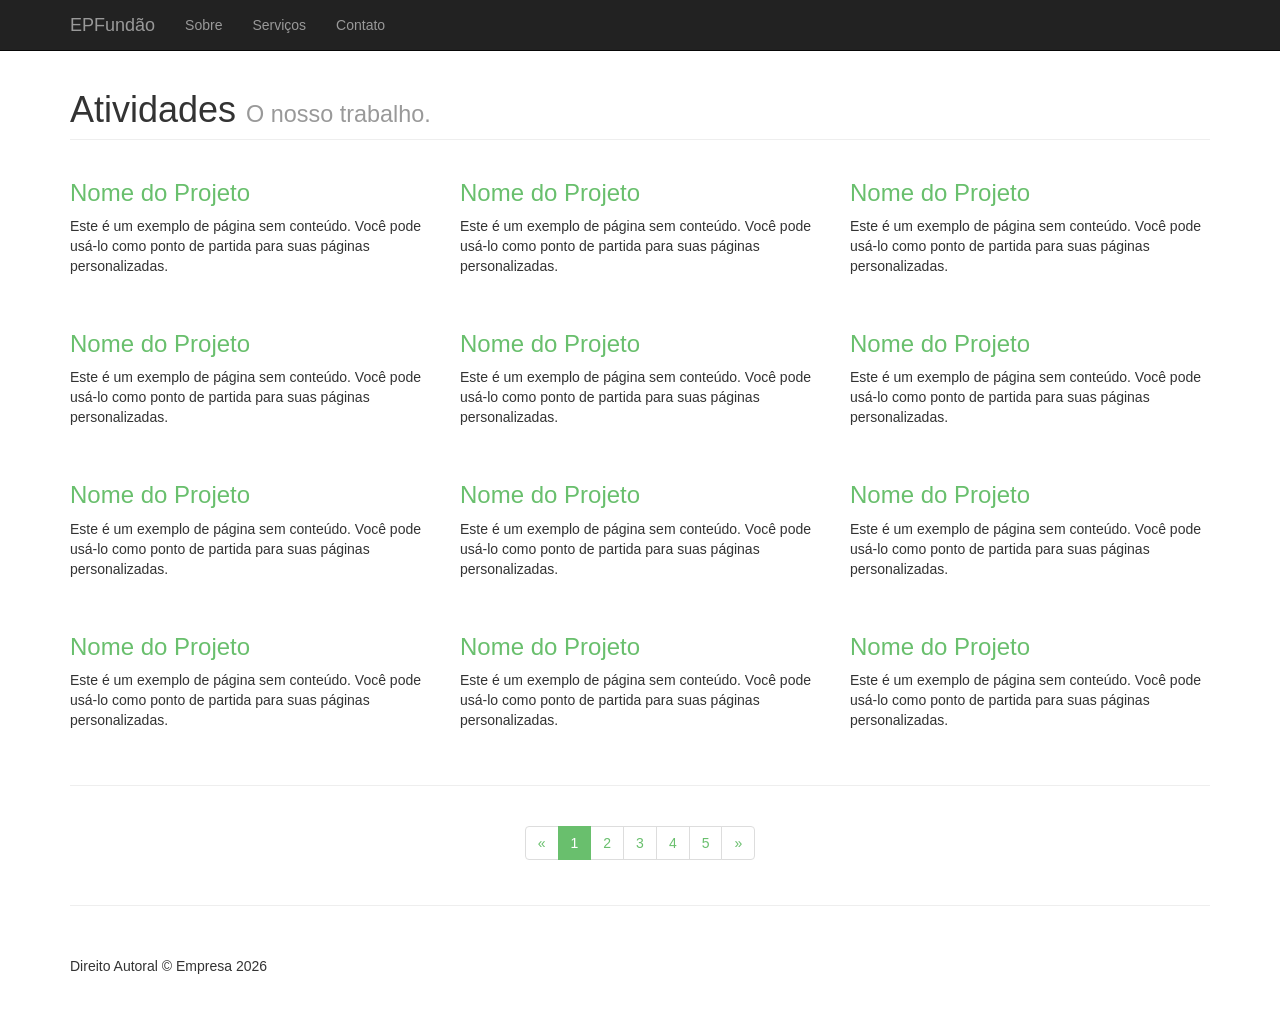
<file: index.html>
<!DOCTYPE html>
<html lang="en">
  <head>
    <meta charset="utf-8">
    <meta name="viewport" content="width=device-width, initial-scale=1.0">
    <meta name="description" content="">
    <meta name="author" content="">

    <title>Módelo de portfólio de três colunas</title>

    <!-- Favicon -->
    <link rel="shortcut icon" href="/src/img/Logos/Favicon.png" type="image/x-icon">

    <!-- Bootstrap core CSS -->
    <link href="/src/css/bootstrap.css" rel="stylesheet">

    <!-- Custom CSS for the '3 Col Portfolio' Template -->
    <link href="/src/css/3-col-portfolio.css" rel="stylesheet">
  </head>

  <body>

    <nav class="navbar navbar-fixed-top navbar-inverse" role="navigation">
      <div class="container">
        <div class="navbar-header">
          <button type="button" class="navbar-toggle" data-toggle="collapse" data-target=".navbar-ex1-collapse">
            <span class="sr-only">Alternar de navegação</span>
            <span class="icon-bar"></span>
            <span class="icon-bar"></span>
            <span class="icon-bar"></span>
          </button>
          <a class="navbar-brand" href="#">EPFundão</a>
        </div>

        <!-- Collect the nav links, forms, and other content for toggling -->
        <div class="collapse navbar-collapse navbar-ex1-collapse">
          <ul class="nav navbar-nav">
            <li><a href="#about">Sobre</a></li>
            <li><a href="#services">Serviços</a></li>
            <li><a href="#contact">Contato</a></li>
          </ul>
        </div><!-- /.navbar-collapse -->
      </div><!-- /.container -->
    </nav>

    <div class="container">

      <div class="row">

        <div class="col-lg-12">
          <h1 class="page-header">Atividades <small>O nosso trabalho.</small></h1>
        </div>

      </div>

      <div class="row">

        <div class="col-md-4 portfolio-item">
          <h3><a href="#project-link">Nome do Projeto</a></h3>
          <p>Este é um exemplo de página sem conteúdo. Você pode usá-lo como ponto de partida para suas páginas personalizadas.</p>
        </div>

        <div class="col-md-4 portfolio-item">
          <h3><a href="#project-link">Nome do Projeto</a></h3>
          <p>Este é um exemplo de página sem conteúdo. Você pode usá-lo como ponto de partida para suas páginas personalizadas.</p>
        </div>

        <div class="col-md-4 portfolio-item">
          <h3><a href="#project-link">Nome do Projeto</a></h3>
          <p>Este é um exemplo de página sem conteúdo. Você pode usá-lo como ponto de partida para suas páginas personalizadas.</p>
        </div>

        <div class="col-md-4 portfolio-item">
          <h3><a href="#project-link">Nome do Projeto</a></h3>
          <p>Este é um exemplo de página sem conteúdo. Você pode usá-lo como ponto de partida para suas páginas personalizadas.</p>
        </div>

        <div class="col-md-4 portfolio-item">
          <h3><a href="#project-link">Nome do Projeto</a></h3>
          <p>Este é um exemplo de página sem conteúdo. Você pode usá-lo como ponto de partida para suas páginas personalizadas.</p>
        </div>

        <div class="col-md-4 portfolio-item">
          <h3><a href="#project-link">Nome do Projeto</a></h3>
          <p>Este é um exemplo de página sem conteúdo. Você pode usá-lo como ponto de partida para suas páginas personalizadas.</p>
        </div>

        <div class="col-md-4 portfolio-item">
          <h3><a href="#project-link">Nome do Projeto</a></h3>
          <p>Este é um exemplo de página sem conteúdo. Você pode usá-lo como ponto de partida para suas páginas personalizadas.</p>
        </div>

        <div class="col-md-4 portfolio-item">
          <h3><a href="#project-link">Nome do Projeto</a></h3>
          <p>Este é um exemplo de página sem conteúdo. Você pode usá-lo como ponto de partida para suas páginas personalizadas.</p>
        </div>

        <div class="col-md-4 portfolio-item">
          <h3><a href="#project-link">Nome do Projeto</a></h3>
          <p>Este é um exemplo de página sem conteúdo. Você pode usá-lo como ponto de partida para suas páginas personalizadas.</p>
        </div>

        <div class="col-md-4 portfolio-item">
          <h3><a href="#project-link">Nome do Projeto</a></h3>
          <p>Este é um exemplo de página sem conteúdo. Você pode usá-lo como ponto de partida para suas páginas personalizadas.</p>
        </div>

        <div class="col-md-4 portfolio-item">
          <h3><a href="#project-link">Nome do Projeto</a></h3>
          <p>Este é um exemplo de página sem conteúdo. Você pode usá-lo como ponto de partida para suas páginas personalizadas.</p>
        </div>

        <div class="col-md-4 portfolio-item">
          <h3><a href="#project-link">Nome do Projeto</a></h3>
          <p>Este é um exemplo de página sem conteúdo. Você pode usá-lo como ponto de partida para suas páginas personalizadas.</p>
        </div>

      </div>

      <hr>

      <div class="row text-center">
        
        <div class="col-lg-12">
          <ul class="pagination">
            <li><a href="#">&laquo;</a></li>
            <li class="active"><a href="/src/page/Pagina_1.html">1</a></li>
            <li><a href="/src/page/Página_2.html">2</a></li>
            <li><a href="/src/page/Página_3.html">3</a></li>
            <li><a href="/src/page/Página_4.html">4</a></li>
            <li><a href="/src/page/Página_5.html">5</a></li>
            <li><a href="/src/page/Pagina_1.html">&raquo;</a></li>
          </ul>        
        </div>

      </div>

    </div><!-- /.container -->

    <div class="container">

      <hr>

      <footer>
        <div class="row">
          <div class="col-lg-12">
            <p>Direito Autoral &copy; Empresa <span id="getCurrentDate"></span></p>
          </div>
        </div>
      </footer>
      
    </div><!-- /.container -->

    <!-- JavaScript -->
    <script src="/src/js/jquery-1.10.2.js"></script>
    <script src="/src/js/bootstrap.js"></script>
    <script type="text/javascript">
      var dt = new Date();
      document.getElementById('getCurrentDate').innerHTML = dt.getFullYear();
    </script>
  </body>

</html>
</file>
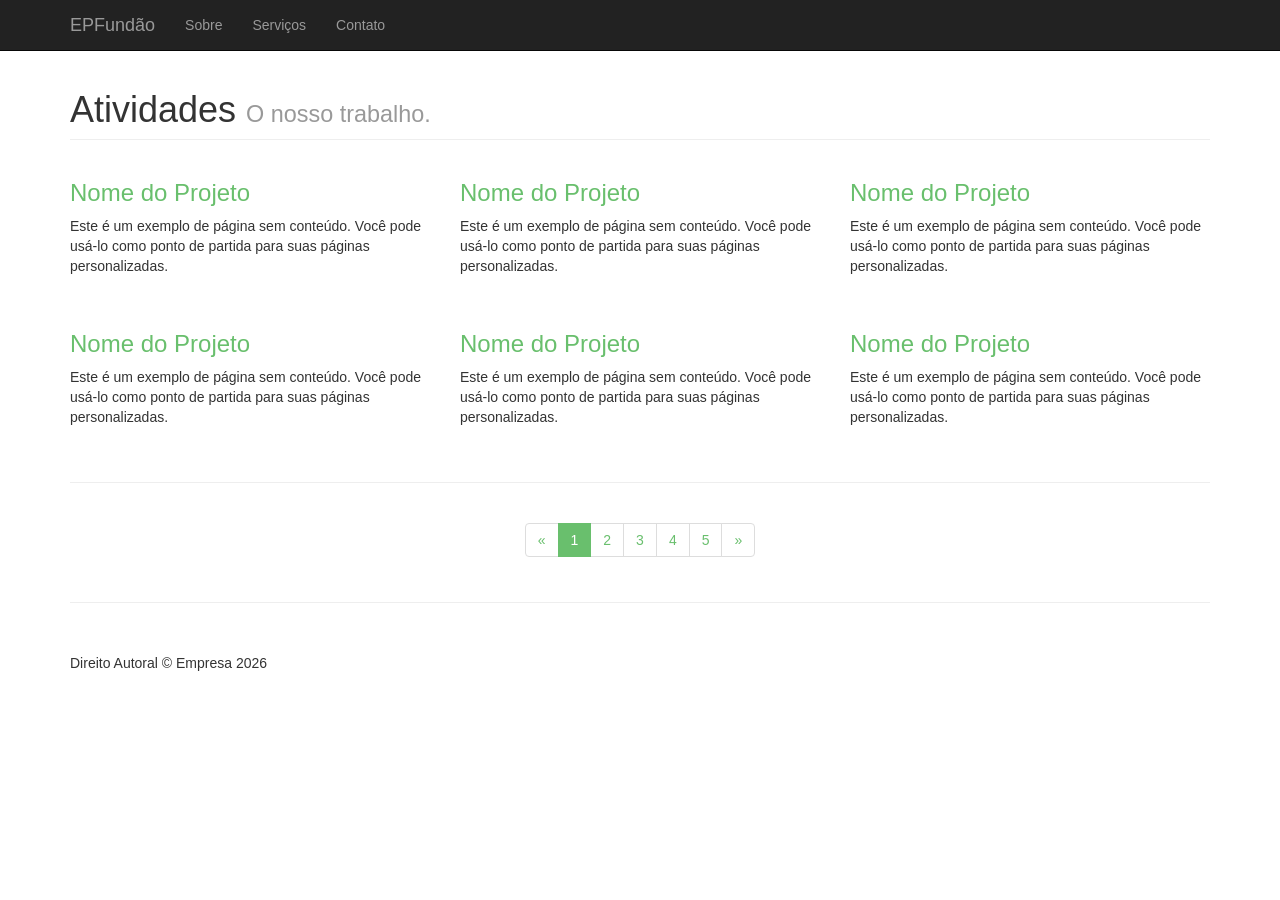
<file: src/page/Pagina_1.html>
<!DOCTYPE html>
<html lang="en">
  <head>
    <meta charset="utf-8">
    <meta name="viewport" content="width=device-width, initial-scale=1.0">
    <meta name="description" content="">
    <meta name="author" content="">

    <title>Página 1</title>

    <!-- Favicon -->
    <link rel="shortcut icon" href="/src/img/Logos/Favicon.png" type="image/x-icon">

    <!-- Bootstrap core CSS -->
    <link href="/src/css/bootstrap.css" rel="stylesheet">

    <!-- Custom CSS for the '3 Col Portfolio' Template -->
    <link href="/src/css/3-col-portfolio.css" rel="stylesheet">
  </head>

  <body>

    <nav class="navbar navbar-fixed-top navbar-inverse" role="navigation">
      <div class="container">
        <div class="navbar-header">
          <button type="button" class="navbar-toggle" data-toggle="collapse" data-target=".navbar-ex1-collapse">
            <span class="sr-only">Alternar de navegação</span>
            <span class="icon-bar"></span>
            <span class="icon-bar"></span>
            <span class="icon-bar"></span>
          </button>
          <a class="navbar-brand" href="#">EPFundão</a>
        </div>

        <!-- Collect the nav links, forms, and other content for toggling -->
        <div class="collapse navbar-collapse navbar-ex1-collapse">
          <ul class="nav navbar-nav">
            <li><a href="#about">Sobre</a></li>
            <li><a href="#services">Serviços</a></li>
            <li><a href="#contact">Contato</a></li>
          </ul>
        </div><!-- /.navbar-collapse -->
      </div><!-- /.container -->
    </nav>

    <div class="container">

      <div class="row">

        <div class="col-lg-12">
          <h1 class="page-header">Atividades <small>O nosso trabalho.</small></h1>
        </div>

      </div>

      <div class="row">

        <div class="col-md-4 portfolio-item">
          <h3><a href="#project-link">Nome do Projeto</a></h3>
          <p>Este é um exemplo de página sem conteúdo. Você pode usá-lo como ponto de partida para suas páginas personalizadas.</p>
        </div>

        <div class="col-md-4 portfolio-item">
          <h3><a href="#project-link">Nome do Projeto</a></h3>
          <p>Este é um exemplo de página sem conteúdo. Você pode usá-lo como ponto de partida para suas páginas personalizadas.</p>
        </div>

        <div class="col-md-4 portfolio-item">
          <h3><a href="#project-link">Nome do Projeto</a></h3>
          <p>Este é um exemplo de página sem conteúdo. Você pode usá-lo como ponto de partida para suas páginas personalizadas.</p>
        </div>

        <div class="col-md-4 portfolio-item">
          <h3><a href="#project-link">Nome do Projeto</a></h3>
          <p>Este é um exemplo de página sem conteúdo. Você pode usá-lo como ponto de partida para suas páginas personalizadas.</p>
        </div>

        <div class="col-md-4 portfolio-item">
          <h3><a href="#project-link">Nome do Projeto</a></h3>
          <p>Este é um exemplo de página sem conteúdo. Você pode usá-lo como ponto de partida para suas páginas personalizadas.</p>
        </div>

        <div class="col-md-4 portfolio-item">
          <h3><a href="#project-link">Nome do Projeto</a></h3>
          <p>Este é um exemplo de página sem conteúdo. Você pode usá-lo como ponto de partida para suas páginas personalizadas.</p>
        </div>

      </div>

      <hr>

      <div class="row text-center">
        
        <div class="col-lg-12">
          <ul class="pagination">
            <li><a href="/index.html">&laquo;</a></li>
            <li class="active"><a href="/src/page/Pagina_1.html">1</a></li>
            <li><a href="/src/page/Página_2.html">2</a></li>
            <li><a href="/src/page/Página_3.html">3</a></li>
            <li><a href="/src/page/Página_4.html">4</a></li>
            <li><a href="/src/page/Página_5.html">5</a></li>
            <li><a href="/src/page/Pagina_1.html">&raquo;</a></li>
          </ul>        
        </div>

      </div>

    </div><!-- /.container -->

    <div class="container">

      <hr>

      <footer>
        <div class="row">
          <div class="col-lg-12">
            <p>Direito Autoral &copy; Empresa <span id="getCurrentDate"></span></p>
          </div>
        </div>
      </footer>
      
    </div><!-- /.container -->

    <!-- JavaScript -->
    <script src="/src/js/jquery-1.10.2.js"></script>
    <script src="/src/js/bootstrap.js"></script>
    <script type="text/javascript">
      var dt = new Date();
      document.getElementById('getCurrentDate').innerHTML = dt.getFullYear();
    </script>
  </body>

</html>
</file>
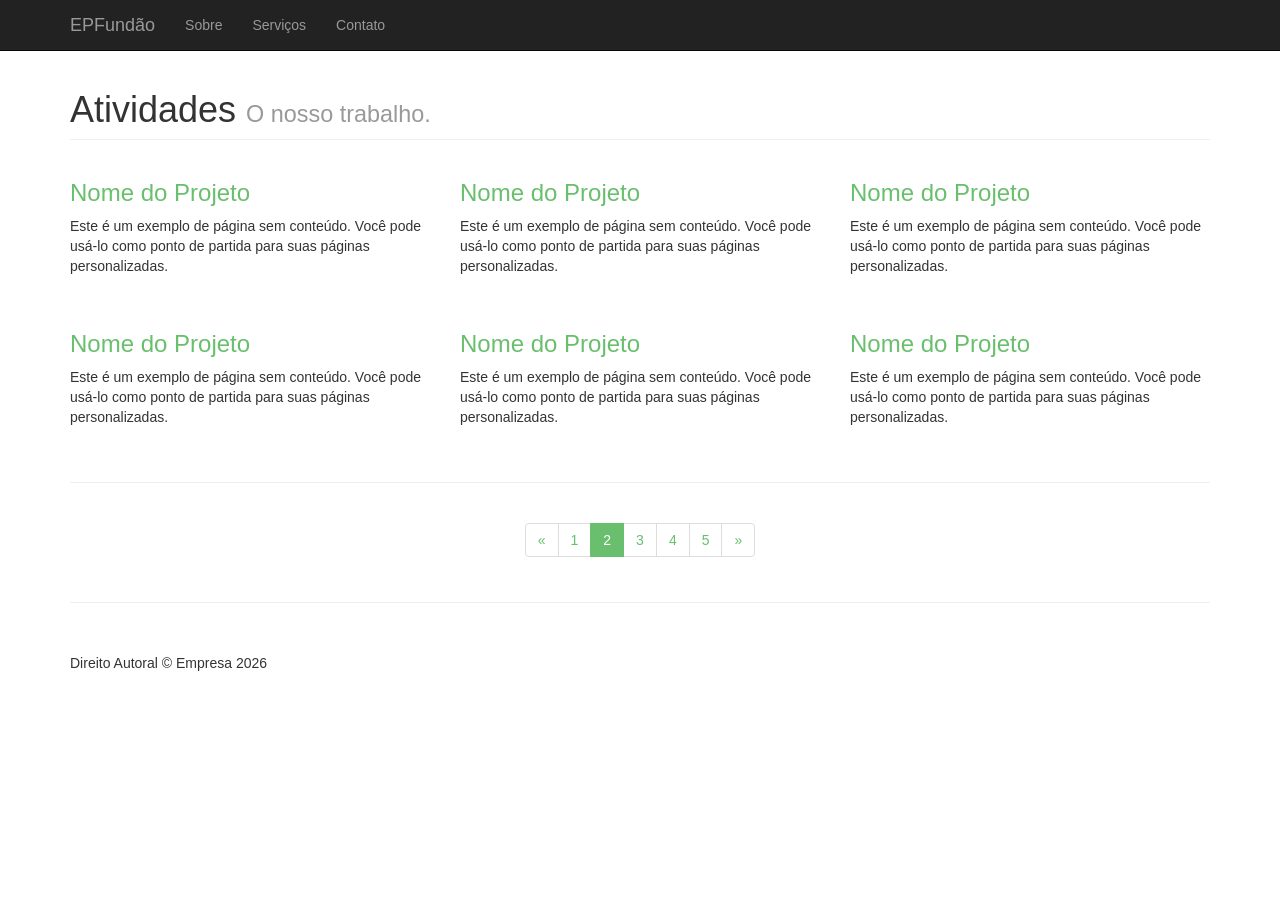
<file: src/page/Página_2.html>
<!DOCTYPE html>
<html lang="en">
  <head>
    <meta charset="utf-8">
    <meta name="viewport" content="width=device-width, initial-scale=1.0">
    <meta name="description" content="">
    <meta name="author" content="">

    <title>Página 2</title>

    <!-- Favicon -->
    <link rel="shortcut icon" href="/src/img/Logos/Favicon.png" type="image/x-icon">

    <!-- Bootstrap core CSS -->
    <link href="/src/css/bootstrap.css" rel="stylesheet">

    <!-- Custom CSS for the '3 Col Portfolio' Template -->
    <link href="/src/css/3-col-portfolio.css" rel="stylesheet">
  </head>

  <body>

    <nav class="navbar navbar-fixed-top navbar-inverse" role="navigation">
      <div class="container">
        <div class="navbar-header">
          <button type="button" class="navbar-toggle" data-toggle="collapse" data-target=".navbar-ex1-collapse">
            <span class="sr-only">Alternar de navegação</span>
            <span class="icon-bar"></span>
            <span class="icon-bar"></span>
            <span class="icon-bar"></span>
          </button>
          <a class="navbar-brand" href="#">EPFundão</a>
        </div>

        <!-- Collect the nav links, forms, and other content for toggling -->
        <div class="collapse navbar-collapse navbar-ex1-collapse">
          <ul class="nav navbar-nav">
            <li><a href="#about">Sobre</a></li>
            <li><a href="#services">Serviços</a></li>
            <li><a href="#contact">Contato</a></li>
          </ul>
        </div><!-- /.navbar-collapse -->
      </div><!-- /.container -->
    </nav>

    <div class="container">

      <div class="row">

        <div class="col-lg-12">
          <h1 class="page-header">Atividades <small>O nosso trabalho.</small></h1>
        </div>

      </div>

      <div class="row">

        <div class="col-md-4 portfolio-item">
          <h3><a href="#project-link">Nome do Projeto</a></h3>
          <p>Este é um exemplo de página sem conteúdo. Você pode usá-lo como ponto de partida para suas páginas personalizadas.</p>
        </div>

        <div class="col-md-4 portfolio-item">
          <h3><a href="#project-link">Nome do Projeto</a></h3>
          <p>Este é um exemplo de página sem conteúdo. Você pode usá-lo como ponto de partida para suas páginas personalizadas.</p>
        </div>

        <div class="col-md-4 portfolio-item">
          <h3><a href="#project-link">Nome do Projeto</a></h3>
          <p>Este é um exemplo de página sem conteúdo. Você pode usá-lo como ponto de partida para suas páginas personalizadas.</p>
        </div>

        <div class="col-md-4 portfolio-item">
          <h3><a href="#project-link">Nome do Projeto</a></h3>
          <p>Este é um exemplo de página sem conteúdo. Você pode usá-lo como ponto de partida para suas páginas personalizadas.</p>
        </div>

        <div class="col-md-4 portfolio-item">
          <h3><a href="#project-link">Nome do Projeto</a></h3>
          <p>Este é um exemplo de página sem conteúdo. Você pode usá-lo como ponto de partida para suas páginas personalizadas.</p>
        </div>

        <div class="col-md-4 portfolio-item">
          <h3><a href="#project-link">Nome do Projeto</a></h3>
          <p>Este é um exemplo de página sem conteúdo. Você pode usá-lo como ponto de partida para suas páginas personalizadas.</p>
        </div>

      </div>

      <hr>

      <div class="row text-center">
        
        <div class="col-lg-12">
          <ul class="pagination">
            <li><a href="/src/page/Pagina_1.html">&laquo;</a></li>
            <li><a href="/src/page/Pagina_1.html">1</a></li>
            <li class="active"><a href="/src/page/Página_2.html">2</a></li>
            <li><a href="/src/page/Página_3.html">3</a></li>
            <li><a href="/src/page/Página_4.html">4</a></li>
            <li><a href="/src/page/Página_5.html">5</a></li>
            <li><a href="/src/page/Página_3.html">&raquo;</a></li>
          </ul>        
        </div>

      </div>

    </div><!-- /.container -->

    <div class="container">

      <hr>

      <footer>
        <div class="row">
          <div class="col-lg-12">
            <p>Direito Autoral &copy; Empresa <span id="getCurrentDate"></span></p>
          </div>
        </div>
      </footer>
      
    </div><!-- /.container -->

    <!-- JavaScript -->
    <script src="/src/js/jquery-1.10.2.js"></script>
    <script src="/src/js/bootstrap.js"></script>
    <script type="text/javascript">
      var dt = new Date();
      document.getElementById('getCurrentDate').innerHTML = dt.getFullYear();
    </script>
  </body>

</html>
</file>
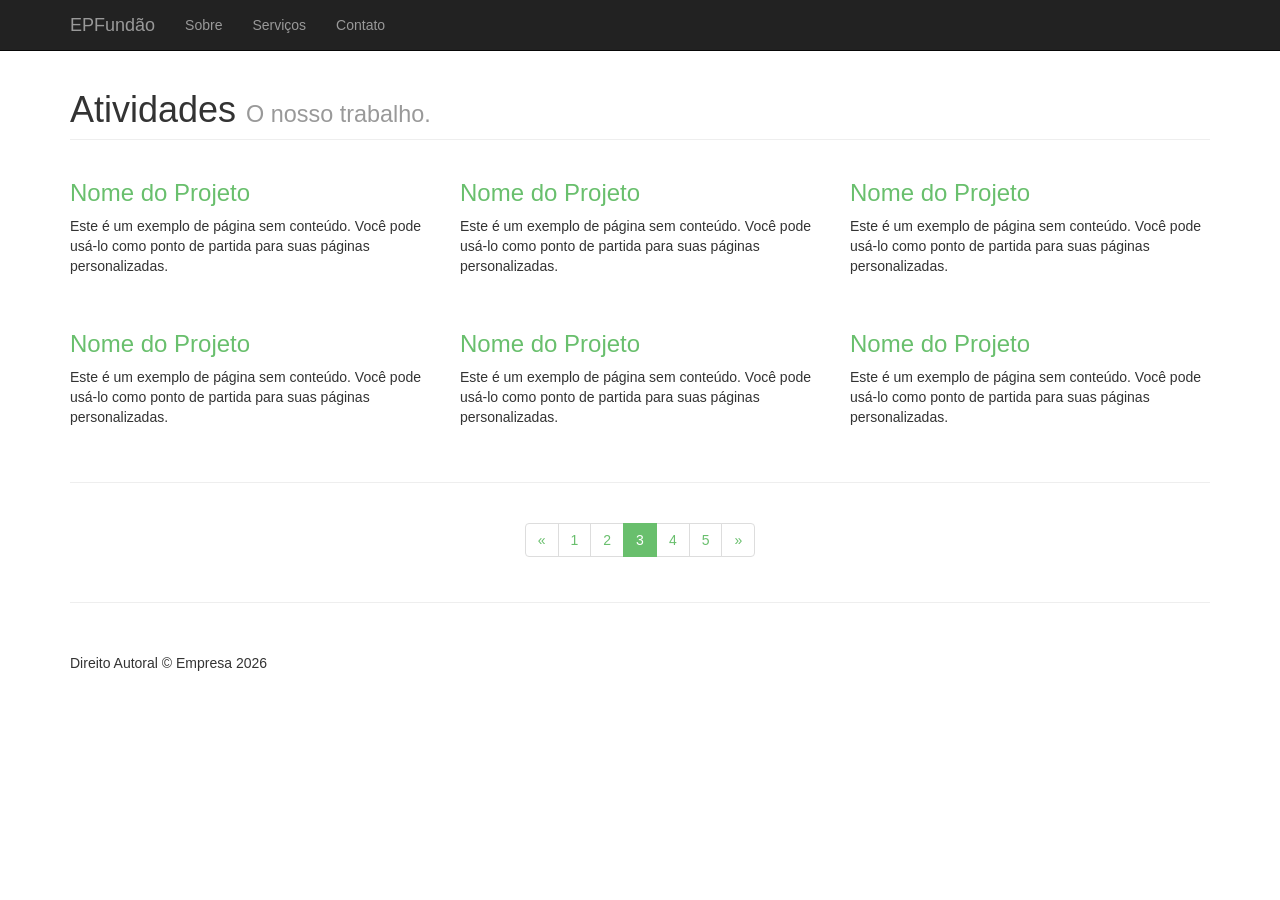
<file: src/page/Página_3.html>
<!DOCTYPE html>
<html lang="en">
  <head>
    <meta charset="utf-8">
    <meta name="viewport" content="width=device-width, initial-scale=1.0">
    <meta name="description" content="">
    <meta name="author" content="">

    <title>Página 3</title>

    <!-- Favicon -->
    <link rel="shortcut icon" href="/src/img/Logos/Favicon.png" type="image/x-icon">

    <!-- Bootstrap core CSS -->
    <link href="/src/css/bootstrap.css" rel="stylesheet">

    <!-- Custom CSS for the '3 Col Portfolio' Template -->
    <link href="/src/css/3-col-portfolio.css" rel="stylesheet">
  </head>

  <body>

    <nav class="navbar navbar-fixed-top navbar-inverse" role="navigation">
      <div class="container">
        <div class="navbar-header">
          <button type="button" class="navbar-toggle" data-toggle="collapse" data-target=".navbar-ex1-collapse">
            <span class="sr-only">Alternar de navegação</span>
            <span class="icon-bar"></span>
            <span class="icon-bar"></span>
            <span class="icon-bar"></span>
          </button>
          <a class="navbar-brand" href="#">EPFundão</a>
        </div>

        <!-- Collect the nav links, forms, and other content for toggling -->
        <div class="collapse navbar-collapse navbar-ex1-collapse">
          <ul class="nav navbar-nav">
            <li><a href="#about">Sobre</a></li>
            <li><a href="#services">Serviços</a></li>
            <li><a href="#contact">Contato</a></li>
          </ul>
        </div><!-- /.navbar-collapse -->
      </div><!-- /.container -->
    </nav>

    <div class="container">

      <div class="row">

        <div class="col-lg-12">
          <h1 class="page-header">Atividades <small>O nosso trabalho.</small></h1>
        </div>

      </div>

      <div class="row">

        <div class="col-md-4 portfolio-item">
          <h3><a href="#project-link">Nome do Projeto</a></h3>
          <p>Este é um exemplo de página sem conteúdo. Você pode usá-lo como ponto de partida para suas páginas personalizadas.</p>
        </div>

        <div class="col-md-4 portfolio-item">
          <h3><a href="#project-link">Nome do Projeto</a></h3>
          <p>Este é um exemplo de página sem conteúdo. Você pode usá-lo como ponto de partida para suas páginas personalizadas.</p>
        </div>

        <div class="col-md-4 portfolio-item">
          <h3><a href="#project-link">Nome do Projeto</a></h3>
          <p>Este é um exemplo de página sem conteúdo. Você pode usá-lo como ponto de partida para suas páginas personalizadas.</p>
        </div>

        <div class="col-md-4 portfolio-item">
          <h3><a href="#project-link">Nome do Projeto</a></h3>
          <p>Este é um exemplo de página sem conteúdo. Você pode usá-lo como ponto de partida para suas páginas personalizadas.</p>
        </div>

        <div class="col-md-4 portfolio-item">
          <h3><a href="#project-link">Nome do Projeto</a></h3>
          <p>Este é um exemplo de página sem conteúdo. Você pode usá-lo como ponto de partida para suas páginas personalizadas.</p>
        </div>

        <div class="col-md-4 portfolio-item">
          <h3><a href="#project-link">Nome do Projeto</a></h3>
          <p>Este é um exemplo de página sem conteúdo. Você pode usá-lo como ponto de partida para suas páginas personalizadas.</p>
        </div>

      </div>

      <hr>

      <div class="row text-center">
        
        <div class="col-lg-12">
          <ul class="pagination">
            <li><a href="/src/page/Página_2.html">&laquo;</a></li>
            <li><a href="/src/page/Pagina_1.html">1</a></li>
            <li><a href="/src/page/Página_2.html">2</a></li>
            <li class="active"><a href="/src/page/Página_3.html">3</a></li>
            <li><a href="/src/page/Página_4.html">4</a></li>
            <li><a href="/src/page/Página_5.html">5</a></li>
            <li><a href="/src/page/Página_4.html">&raquo;</a></li>
          </ul>        
        </div>

      </div>

    </div><!-- /.container -->

    <div class="container">

      <hr>

      <footer>
        <div class="row">
          <div class="col-lg-12">
            <p>Direito Autoral &copy; Empresa <span id="getCurrentDate"></span></p>
          </div>
        </div>
      </footer>
      
    </div><!-- /.container -->

    <!-- JavaScript -->
    <script src="/src/js/jquery-1.10.2.js"></script>
    <script src="/src/js/bootstrap.js"></script>
    <script type="text/javascript">
      var dt = new Date();
      document.getElementById('getCurrentDate').innerHTML = dt.getFullYear();
    </script>
  </body>

</html>
</file>
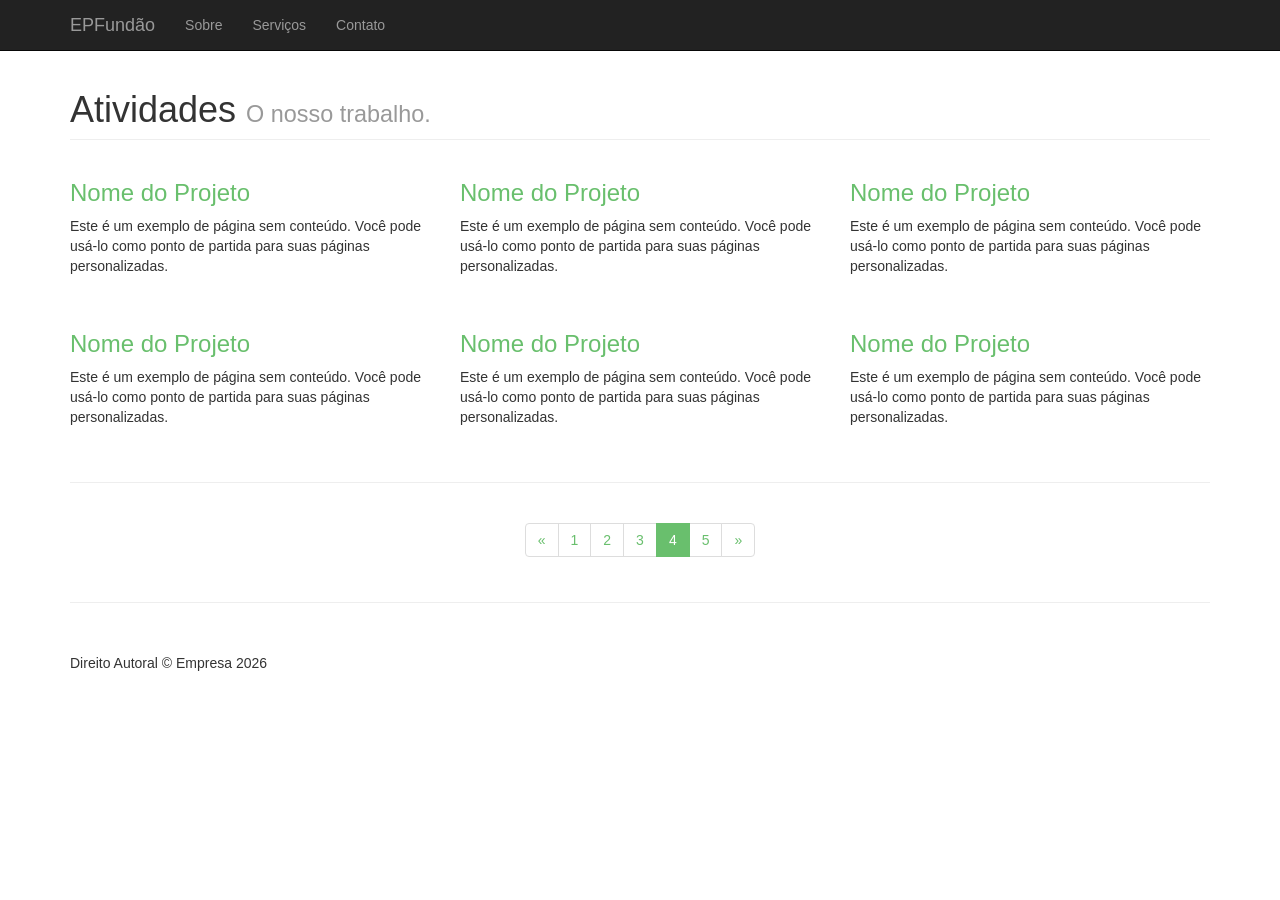
<file: src/page/Página_4.html>
<!DOCTYPE html>
<html lang="en">
  <head>
    <meta charset="utf-8">
    <meta name="viewport" content="width=device-width, initial-scale=1.0">
    <meta name="description" content="">
    <meta name="author" content="">

    <title>Página 4</title>

    <!-- Favicon -->
    <link rel="shortcut icon" href="/src/img/Logos/Favicon.png" type="image/x-icon">

    <!-- Bootstrap core CSS -->
    <link href="/src/css/bootstrap.css" rel="stylesheet">

    <!-- Custom CSS for the '3 Col Portfolio' Template -->
    <link href="/src/css/3-col-portfolio.css" rel="stylesheet">
  </head>

  <body>

    <nav class="navbar navbar-fixed-top navbar-inverse" role="navigation">
      <div class="container">
        <div class="navbar-header">
          <button type="button" class="navbar-toggle" data-toggle="collapse" data-target=".navbar-ex1-collapse">
            <span class="sr-only">Alternar de navegação</span>
            <span class="icon-bar"></span>
            <span class="icon-bar"></span>
            <span class="icon-bar"></span>
          </button>
          <a class="navbar-brand" href="#">EPFundão</a>
        </div>

        <!-- Collect the nav links, forms, and other content for toggling -->
        <div class="collapse navbar-collapse navbar-ex1-collapse">
          <ul class="nav navbar-nav">
            <li><a href="#about">Sobre</a></li>
            <li><a href="#services">Serviços</a></li>
            <li><a href="#contact">Contato</a></li>
          </ul>
        </div><!-- /.navbar-collapse -->
      </div><!-- /.container -->
    </nav>

    <div class="container">

      <div class="row">

        <div class="col-lg-12">
          <h1 class="page-header">Atividades <small>O nosso trabalho.</small></h1>
        </div>

      </div>

      <div class="row">

        <div class="col-md-4 portfolio-item">
          <h3><a href="#project-link">Nome do Projeto</a></h3>
          <p>Este é um exemplo de página sem conteúdo. Você pode usá-lo como ponto de partida para suas páginas personalizadas.</p>
        </div>

        <div class="col-md-4 portfolio-item">
          <h3><a href="#project-link">Nome do Projeto</a></h3>
          <p>Este é um exemplo de página sem conteúdo. Você pode usá-lo como ponto de partida para suas páginas personalizadas.</p>
        </div>

        <div class="col-md-4 portfolio-item">
          <h3><a href="#project-link">Nome do Projeto</a></h3>
          <p>Este é um exemplo de página sem conteúdo. Você pode usá-lo como ponto de partida para suas páginas personalizadas.</p>
        </div>

        <div class="col-md-4 portfolio-item">
          <h3><a href="#project-link">Nome do Projeto</a></h3>
          <p>Este é um exemplo de página sem conteúdo. Você pode usá-lo como ponto de partida para suas páginas personalizadas.</p>
        </div>

        <div class="col-md-4 portfolio-item">
          <h3><a href="#project-link">Nome do Projeto</a></h3>
          <p>Este é um exemplo de página sem conteúdo. Você pode usá-lo como ponto de partida para suas páginas personalizadas.</p>
        </div>

        <div class="col-md-4 portfolio-item">
          <h3><a href="#project-link">Nome do Projeto</a></h3>
          <p>Este é um exemplo de página sem conteúdo. Você pode usá-lo como ponto de partida para suas páginas personalizadas.</p>
        </div>

      </div>

      <hr>

      <div class="row text-center">
        
        <div class="col-lg-12">
            <ul class="pagination">
              <li><a href="/src/page/Página_3.html">&laquo;</a></li>
              <li><a href="/src/page/Pagina_1.html">1</a></li>
              <li><a href="/src/page/Página_2.html">2</a></li>
              <li><a href="/src/page/Página_3.html">3</a></li>
              <li class="active"><a href="/src/page/Página_4.html">4</a></li>
              <li><a href="/src/page/Página_5.html">5</a></li>
              <li><a href="/src/page/Página_5.html">&raquo;</a></li>
            </ul>        
          </div>

      </div>

    </div><!-- /.container -->

    <div class="container">

      <hr>

      <footer>
        <div class="row">
          <div class="col-lg-12">
            <p>Direito Autoral &copy; Empresa <span id="getCurrentDate"></span></p>
          </div>
        </div>
      </footer>
      
    </div><!-- /.container -->

    <!-- JavaScript -->
    <script src="/src/js/jquery-1.10.2.js"></script>
    <script src="/src/js/bootstrap.js"></script>
    <script type="text/javascript">
      var dt = new Date();
      document.getElementById('getCurrentDate').innerHTML = dt.getFullYear();
    </script>
  </body>

</html>
</file>
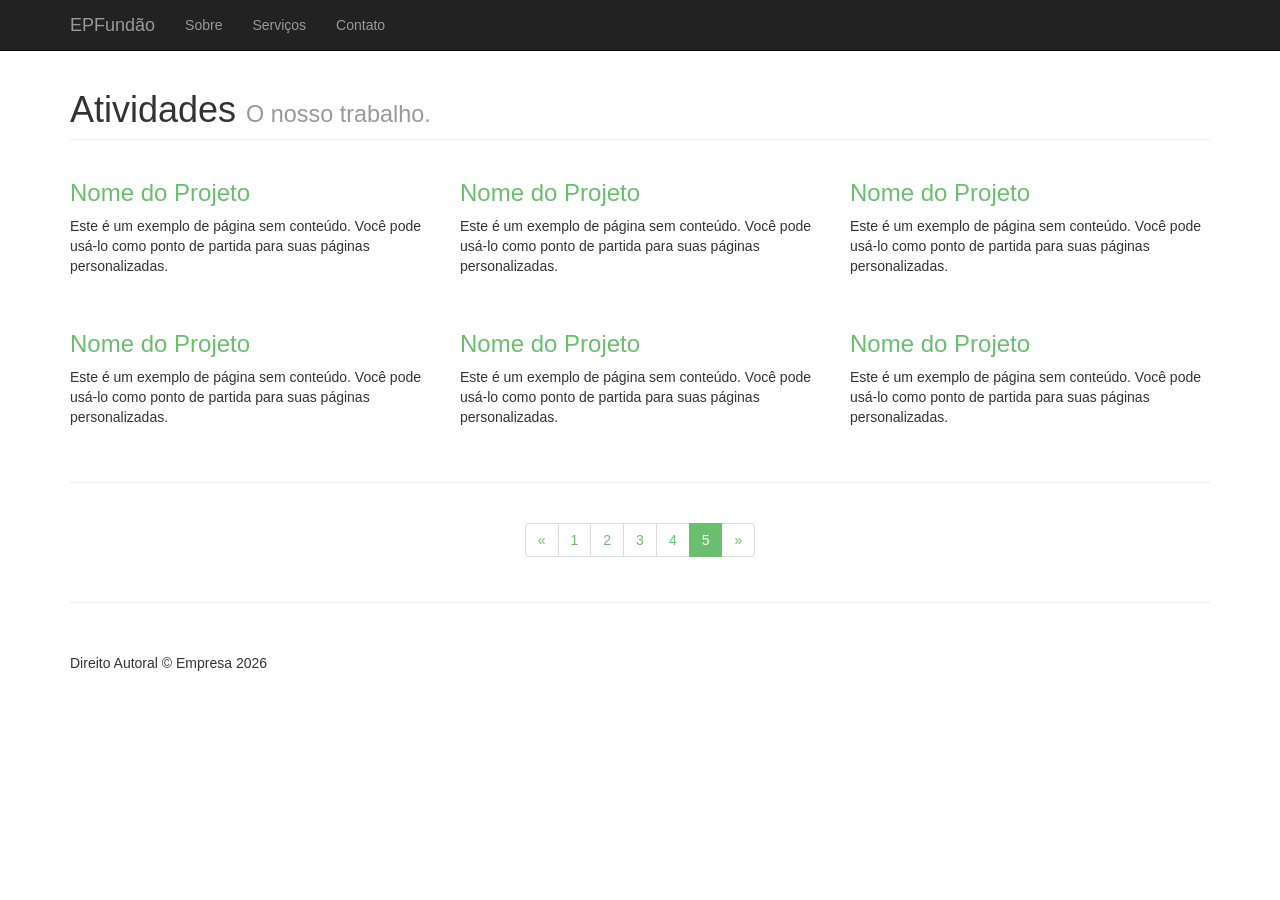
<file: src/page/Página_5.html>
<!DOCTYPE html>
<html lang="en">
  <head>
    <meta charset="utf-8">
    <meta name="viewport" content="width=device-width, initial-scale=1.0">
    <meta name="description" content="">
    <meta name="author" content="">

    <title>Página 5</title>

    <!-- Favicon -->
    <link rel="shortcut icon" href="/src/img/Logos/Favicon.png" type="image/x-icon">

    <!-- Bootstrap core CSS -->
    <link href="/src/css/bootstrap.css" rel="stylesheet">

    <!-- Custom CSS for the '3 Col Portfolio' Template -->
    <link href="/src/css/3-col-portfolio.css" rel="stylesheet">
  </head>

  <body>

    <nav class="navbar navbar-fixed-top navbar-inverse" role="navigation">
      <div class="container">
        <div class="navbar-header">
          <button type="button" class="navbar-toggle" data-toggle="collapse" data-target=".navbar-ex1-collapse">
            <span class="sr-only">Alternar de navegação</span>
            <span class="icon-bar"></span>
            <span class="icon-bar"></span>
            <span class="icon-bar"></span>
          </button>
          <a class="navbar-brand" href="#">EPFundão</a>
        </div>

        <!-- Collect the nav links, forms, and other content for toggling -->
        <div class="collapse navbar-collapse navbar-ex1-collapse">
          <ul class="nav navbar-nav">
            <li><a href="#about">Sobre</a></li>
            <li><a href="#services">Serviços</a></li>
            <li><a href="#contact">Contato</a></li>
          </ul>
        </div><!-- /.navbar-collapse -->
      </div><!-- /.container -->
    </nav>

    <div class="container">

      <div class="row">

        <div class="col-lg-12">
          <h1 class="page-header">Atividades <small>O nosso trabalho.</small></h1>
        </div>

      </div>

      <div class="row">

        <div class="col-md-4 portfolio-item">
          <h3><a href="#project-link">Nome do Projeto</a></h3>
          <p>Este é um exemplo de página sem conteúdo. Você pode usá-lo como ponto de partida para suas páginas personalizadas.</p>
        </div>

        <div class="col-md-4 portfolio-item">
          <h3><a href="#project-link">Nome do Projeto</a></h3>
          <p>Este é um exemplo de página sem conteúdo. Você pode usá-lo como ponto de partida para suas páginas personalizadas.</p>
        </div>

        <div class="col-md-4 portfolio-item">
          <h3><a href="#project-link">Nome do Projeto</a></h3>
          <p>Este é um exemplo de página sem conteúdo. Você pode usá-lo como ponto de partida para suas páginas personalizadas.</p>
        </div>

        <div class="col-md-4 portfolio-item">
          <h3><a href="#project-link">Nome do Projeto</a></h3>
          <p>Este é um exemplo de página sem conteúdo. Você pode usá-lo como ponto de partida para suas páginas personalizadas.</p>
        </div>

        <div class="col-md-4 portfolio-item">
          <h3><a href="#project-link">Nome do Projeto</a></h3>
          <p>Este é um exemplo de página sem conteúdo. Você pode usá-lo como ponto de partida para suas páginas personalizadas.</p>
        </div>

        <div class="col-md-4 portfolio-item">
          <h3><a href="#project-link">Nome do Projeto</a></h3>
          <p>Este é um exemplo de página sem conteúdo. Você pode usá-lo como ponto de partida para suas páginas personalizadas.</p>
        </div>

      </div>

      <hr>

      <div class="row text-center">
        
        <div class="col-lg-12">
          <ul class="pagination">
            <li><a href="/src/page/Página_4.html">&laquo;</a></li>
            <li><a href="/src/page/Pagina_1.html">1</a></li>
            <li><a href="/src/page/Página_2.html">2</a></li>
            <li><a href="/src/page/Página_3.html">3</a></li>
            <li><a href="/src/page/Página_4.html">4</a></li>
            <li class="active"><a href="/src/page/Página_5.html">5</a></li>
            <li><a href="#">&raquo;</a></li>
          </ul>        
        </div>

      </div>

    </div><!-- /.container -->

    <div class="container">

      <hr>

      <footer>
        <div class="row">
          <div class="col-lg-12">
            <p>Direito Autoral &copy; Empresa <span id="getCurrentDate"></span></p>
          </div>
        </div>
      </footer>
      
    </div><!-- /.container -->

    <!-- JavaScript -->
    <script src="/src/js/jquery-1.10.2.js"></script>
    <script src="/src/js/bootstrap.js"></script>
    <script type="text/javascript">
      var dt = new Date();
      document.getElementById('getCurrentDate').innerHTML = dt.getFullYear();
    </script>
  </body>

</html>
</file>
<file: src/css/3-col-portfolio.css>
body {
	margin-top: 50px; /* 50px is the height of the navbar - change this if the navbarn height changes */
}

.portfolio-item {
	margin-bottom: 25px;
}

footer {
	margin: 50px 0;
}
</file>
